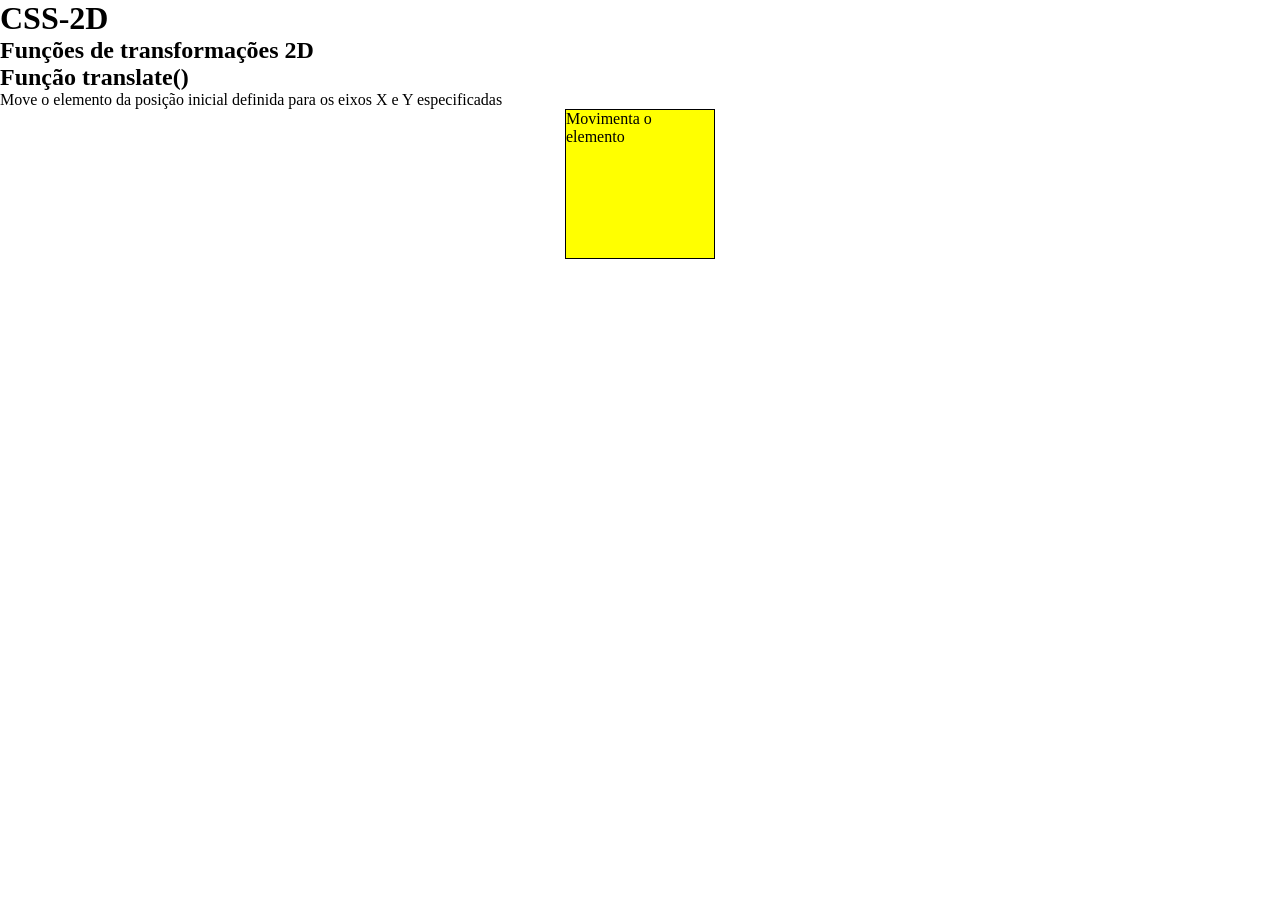
<file: index.html>
<!DOCTYPE html>
<html lang="pt-br">
<head>
    <meta charset="UTF-8">
    <meta name="viewport" content="width=device-width, initial-scale=1">    
    <title>CSS3</title>
    <link rel="stylesheet" href="css/estilo.css">
</head>
<body>
    <h1>CSS-2D</h1>
    <h2>Funções de transformações 2D</h2>
    <h2>Função translate()</h2>
    <p>Move o elemento da posição inicial definida para os eixos X e Y especificadas</p>
    <div>
        Movimenta o elemento
    </div>
</body>

</html>
</file>
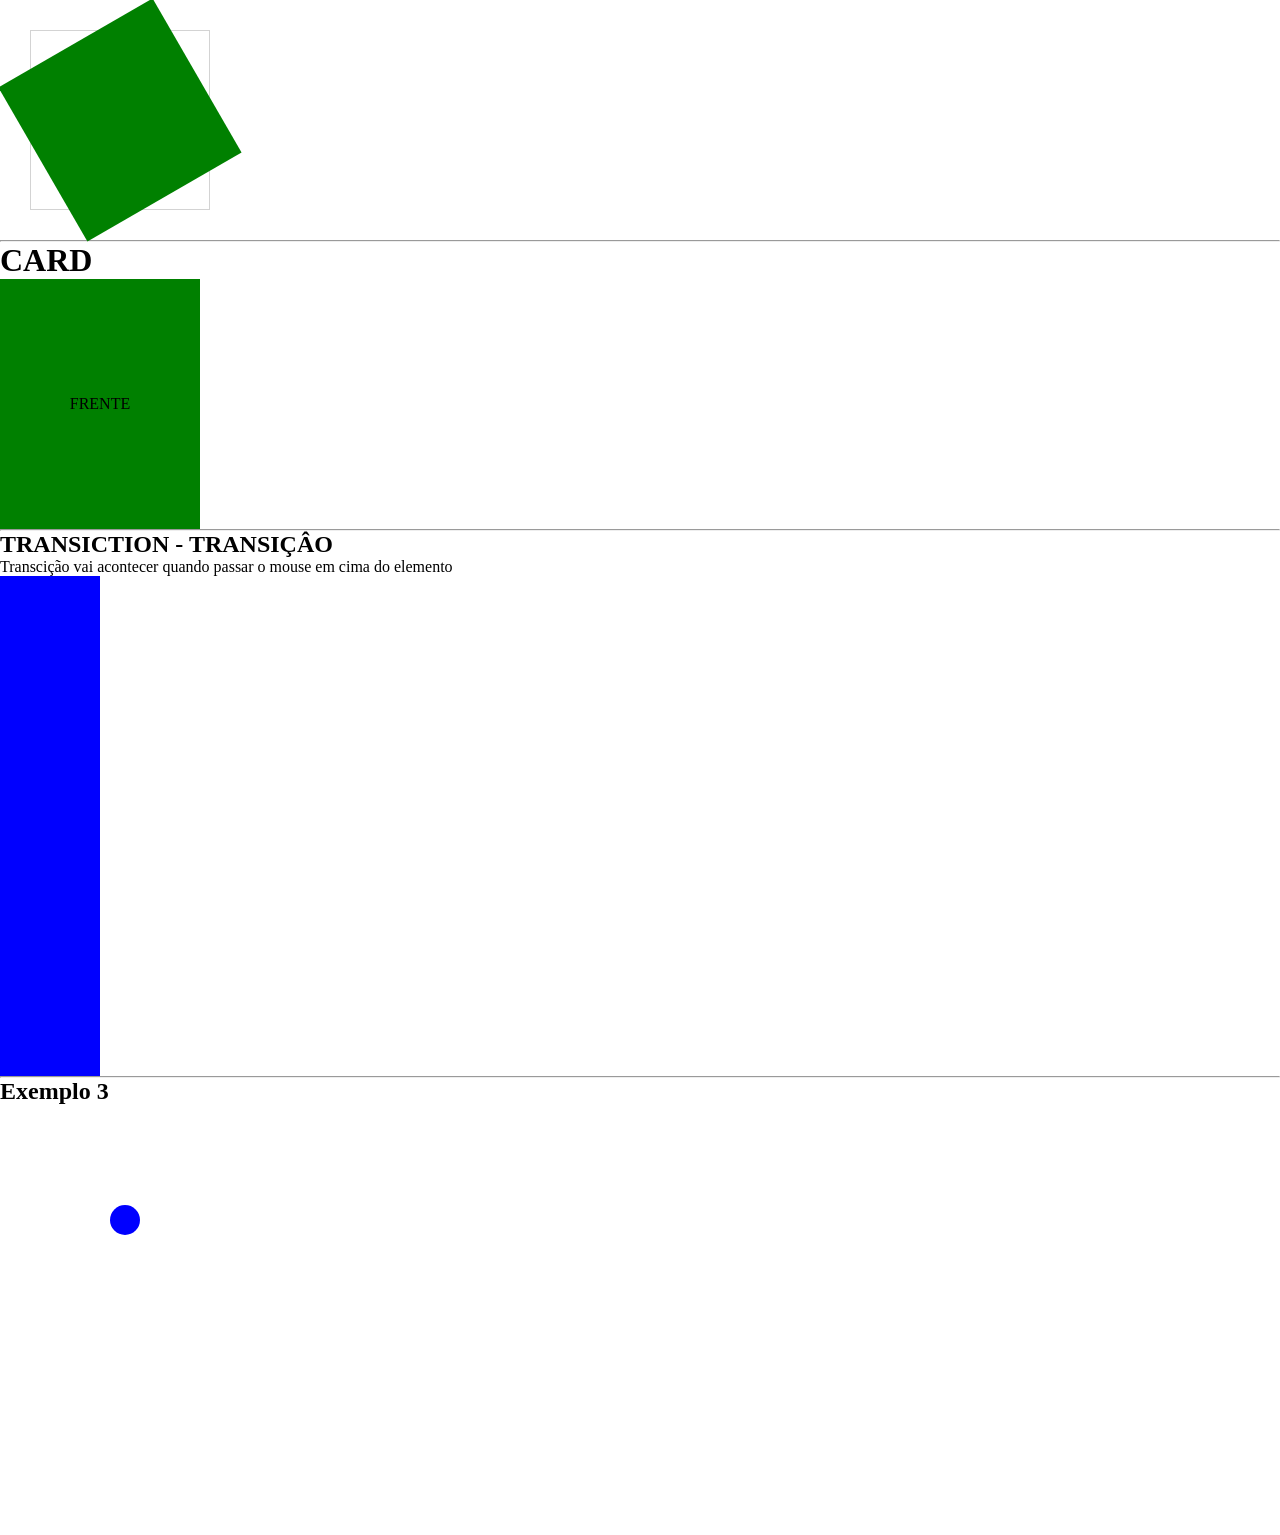
<file: perspective.html>
<!DOCTYPE html>
<html lang="pt-br">

<head>
    <title></title>
    <meta charset="UTF-8">
    <meta name="viewport" content="width=device-width, initial-scale=1">
    <link href="css/perspective.css" rel="stylesheet">
    <title>Perspectiva</title>
</head>

<body>
    <div class="pai">
        <div class="filho">

        </div>
    </div>
    <hr>
    <h1>CARD</h1>
    <div class="pai2">
        <div class="card">
            <div class="quad frente">
                <p>FRENTE</p>
            </div>
            <div class="quad tras">
                <p>TRAS</p>
            </div>
        </div>
    </div>

    <hr>
    <h2>TRANSICTION - TRANSIÇÂO</h2>
    <p>Transcição vai acontecer quando passar o mouse em cima do elemento</p>
    <div class="diogo">
    </div>
    <hr>
    <h2>Exemplo 3</h2>
    <div class="samuel">
        <div class=" circle filho1"></div>
        <div class=" circle filho2"></div>
        <div class=" circle filho3"></div>
        <div class=" circle filho4"></div>
        <div class=" circle filho5"></div>
        <div class=" circle filho6"></div>
    </div>
</body>

</html>
</file>
<file: css/estilo.css>
*{
    margin: 0;
    padding: 0;
    box-sizing: border-box;
}

div{
    margin: 0 auto;
    background-color: yellow;
    width: 150px;
    height: 150px;
    border: solid 1px black;
    /*transform: translate(150px,500px);*/
} 

div:hover{
    /*transform: rotate(25deg);*/
    /*transform: scaleX(200%);*/
    /*aumenta a largura do elemento em 200%*/
    /*transform: scale(200%,150%);*/
    transform: skew(30deg);
}
</file>
<file: css/perspective.css>
* {
    margin: 0;
    padding: 0;
    box-sizing: border-box;
}

.pai {
    width: 180px;
    height: 180px;
    border: 1px solid lightgray;
    margin: 30px;

}

.filho {
    width: 100%;
    height: 100%;
    background-color: green;
    transform: rotatez(60deg);

}

.pai:hover {
    perspective: 500px;
}

/********************CARDS*************/
.pai2 {
    width: 200px;
    height: 250px;
    perspective: 600px;
}

.card {
    width: 100%;
    height: 100%;
    position: relative;
    transition: transform 1s;
    transform-style: preserve-3d;

}

.quad {
    position: absolute;
    height: 100%;
    width: 100%;
    backface-visibility: hidden;
    text-align: center;
    display: flex;
    align-items: center;
    justify-content: center;
}

.frente {
    background-color: green;
}

.tras {
    background-color: red;
    transform: rotateY(180deg);
}

.pai2:hover .card {
    transform: rotateY(180deg);
}

/****************TRANSCICTION*****************/

.diogo {
    width: 100px;
    height: 500px;
    background-color: blue;
    transition: width 10s ease-out, background-color 5s, opacity 5s, border-radius 10s;
    opacity: 1;
}

.diogo:hover {
    height: 50px;
    width: 500px;
    border-radius: 50px;
    opacity: 0.1;
    background-color: black;
}

/*******EXEMPLO3*******/
.samuel{
    margin: 100px;
}
.circle{
    border-radius: 50%;
    height: 30px;
    width: 30px;
    margin: 10px;
}
.samuel:hover {
    transform: translateX(200px);
}
.filho1{
     
     background-color: blue;
     transition: translateX  5s linear;
    
}
/*
.filho2{
     
     background-color: green;
     transition: all 1.5s ease;
    
}
.filho3{
     
     background-color:yellow;
     transition: all 1.5s ease-in;
}
.filho4{
    
     background-color:rgb(55, 0, 255);
     transition: all 1.5s ease-in;
}
.filho5{
     
     background-color:yellow;
     transition: all 1.5s ease-out;
}
.filho6{
     
     background-color:yellow;
     transition: all 1.5s ease-in-out;
}*/
</file>
